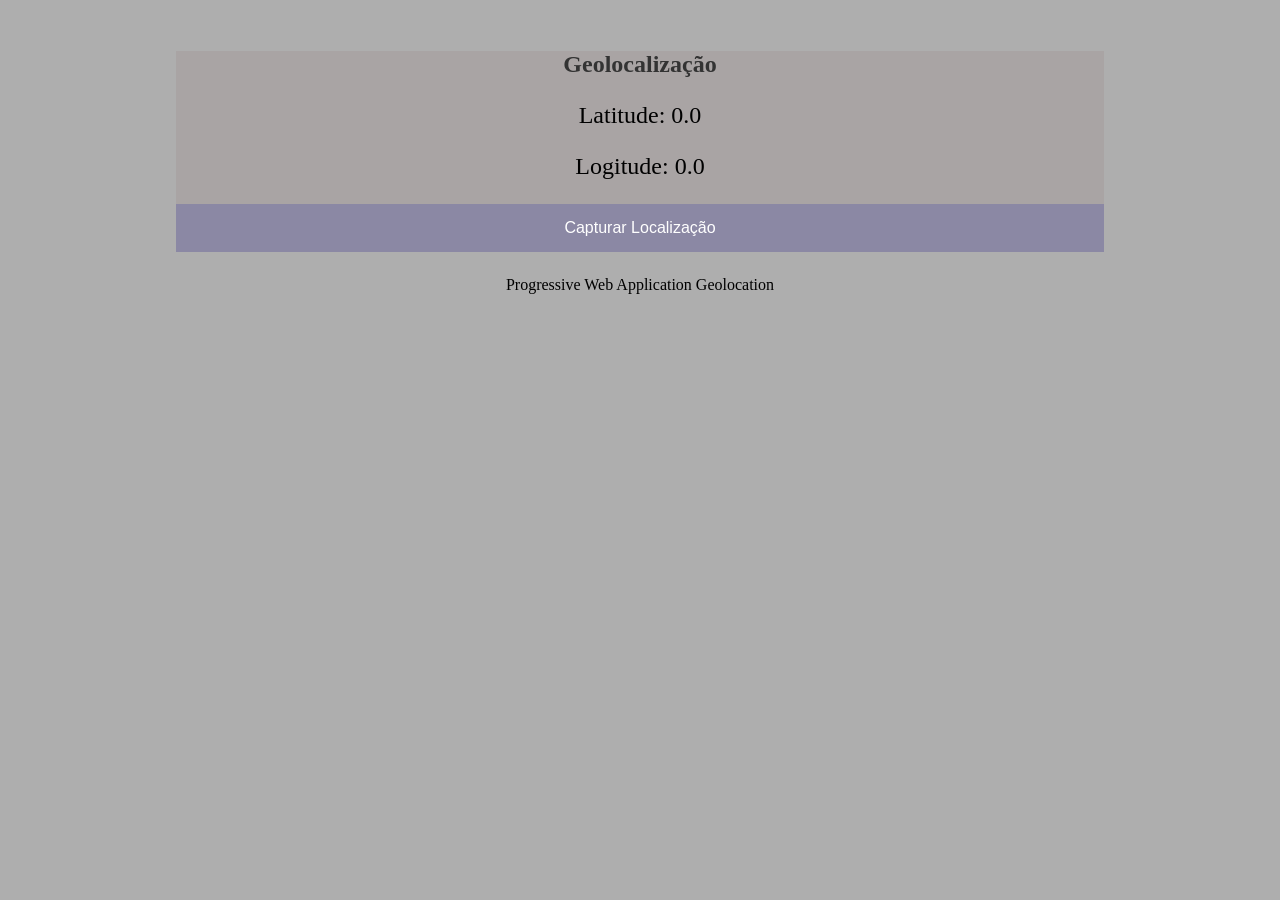
<file: index.html>
<!doctype html>
<html lang="pt">

<head>
  <meta charset="utf-8">
  <meta http-equiv="x-ua-compatible" content="ie=edge">
  <meta name="viewport" content="width=device-width, initial-scale=1">
  <title>PWA - localização</title>
  <link rel="stylesheet" href="/css/style.css">
  <link rel="manifest" href="manifest.json" />
  <link rel="apple-touch-icon" href="/images/icon-256_ios.png">
  <link rel="icon" href="/images/camera_256.png" sizes="256x256" />
  <meta name="theme-color" content="white" />
</head>
  <body>
      <section class="container">
      <header class="cabecalho">
      <h1 class="titulo PWA Geolocation"></h1>
      </header>
      <div class="conteudo">
      <header class="cabecalhoConteudo">
      <h2>Geolocalização</h2>
      </header>
      <div class="conteudoLocalizacao">
      <p>
      Latitude: <span id="latitude">0.0</span>
      </p>
      <p>
      Logitude: <span id="longitude">0.0</span>
      </p>
      <div>
      <button class="botao" id="localizacao">Capturar Localização</button>
      </div>
      </div>
      </div>
      <footer class="rodape">
      Progressive Web Application Geolocation
      </footer>
      </section>
      <script src="js/main.js"></script>
  </body>
</html>
</file>
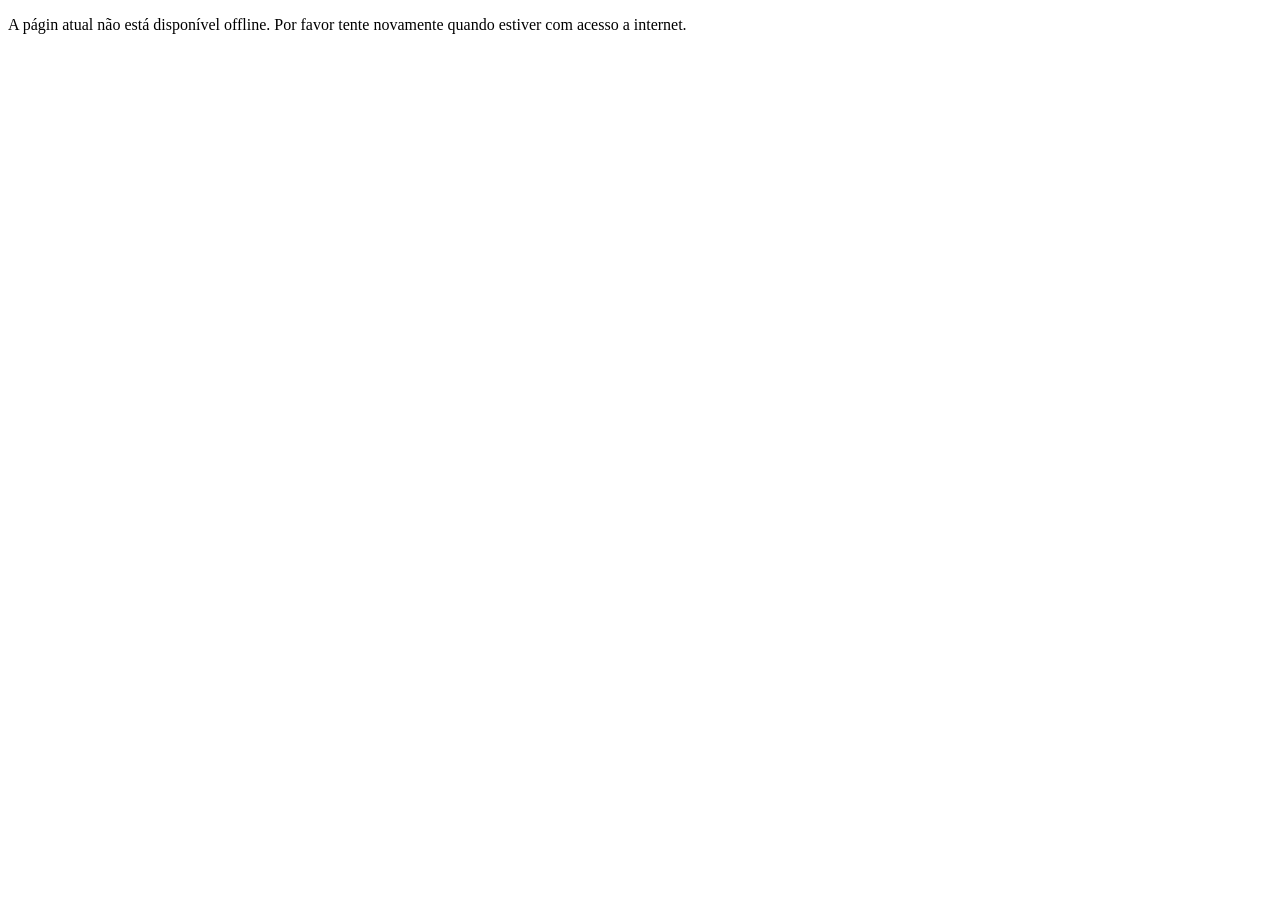
<file: offline.html>
<!DOCTYPE html>
<html lang="en">
<head>
    <meta charset="UTF-8">
    <meta name="viewport" content="width=device-width, initial-scale=1.0">
    <title>Document</title>
</head>
<body>
    <div class="offline">
        <p>
            A págin atual não está disponível offline.
            Por favor tente novamente quando estiver com 
            acesso a internet.
        </p>
    </div>
</body>
</html>
</file>
<file: css/style.css>
body {
    background-color: rgb(174, 174, 174) }
    .container {
    box-sizing: border-box;
    max-width: 100%;
    width: 960px;
    margin: 0 auto;
    padding: 1em;
    }
    .titulo{
    text-align: center;
    color: rgb(73, 71, 158);
    font-size: 2em;
    }
    .conteudo{
    background-color: rgb(169, 164, 164);
    margin: 1.5em 0;
    box-shadow: 3px 3px 3pxa(153, 154, 225, 0.316);
    text-align: center;
    }

    .conteudoLocalizacao{ 
        font-size: 1.5em; 
    }
    
    .rodape{ 
        text-align: center; 
        border-radius: 5%; 
    }

    .cabecalhoConteudo{
        text-align: center; 
        margin: 0; 
        padding: 0; 
        color: #333; 
    }
    
    .botao{
        background-color: rgba(69, 71, 163, 0.3);
        border: none;
        color: white;
        padding: 15px 32px;
        text-align: center;
        text-decoration: none;
        display: inline-block;
        font-size: 16px;
        width: 100%;
    }
</file>
